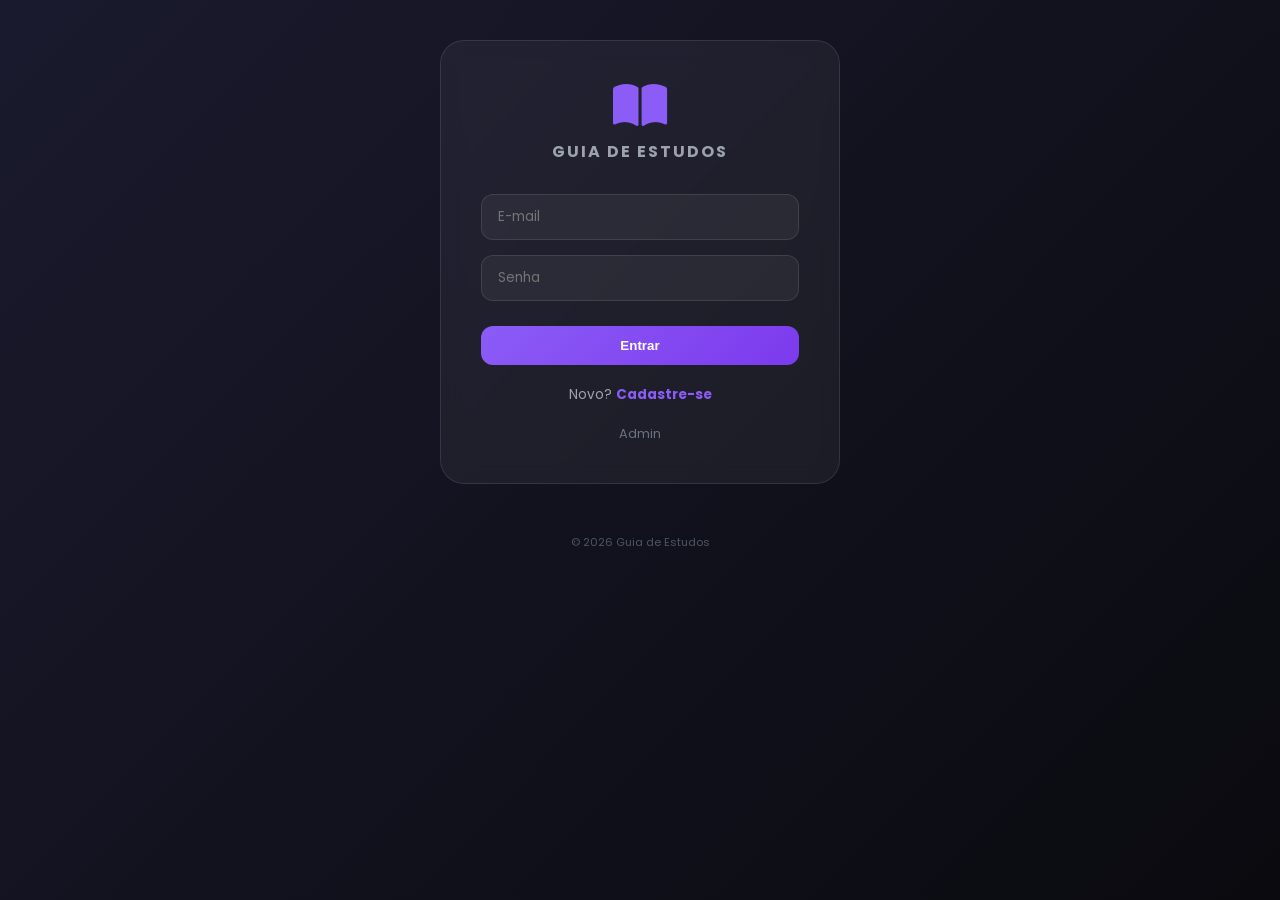
<file: guia_de_estudos/index.html>
<!DOCTYPE html>
<html lang="pt-br">
<head>
    <meta charset="UTF-8">
    <meta name="viewport" content="width=device-width, initial-scale=1.0">
    <title>Guia de Estudos</title>
    
    <!-- CSS (Ctrl+Click) -->
    <link rel="stylesheet" href="css/style.css">
    
    <link rel="stylesheet" href="https://cdnjs.cloudflare.com/ajax/libs/font-awesome/6.0.0/css/all.min.css">
    <link href="https://fonts.googleapis.com/css2?family=Poppins:wght@300;400;500;600&display=swap" rel="stylesheet">
</head>
<body>
    <div class="container">
        <!-- TELA DE LOGIN -->
        <div id="loginSection" class="card">
            <i class="fas fa-book-open logo"></i>
            <h1>GUIA DE ESTUDOS</h1>
            <div class="input-group">
                <input type="email" id="lEmail" placeholder="E-mail">
            </div>
            <div class="input-group">
                <input type="password" id="lPass" placeholder="Senha">
            </div>
            <button class="btn" onclick="handleLogin()">Entrar</button>
            <p class="link">Novo? <b onclick="toggleView('reg')">Cadastre-se</b></p>
            <a href="admin.html" class="admin-link">Admin</a>
        </div>

        <!-- TELA DE CADASTRO -->
        <div id="registerSection" class="card hidden">
            <i class="fas fa-book-open logo"></i>
            <h1>CRIAR CONTA</h1>
            <div class="input-group">
                <input type="text" id="rName" placeholder="Nome completo">
            </div>
            <div class="input-group">
                <input type="email" id="rEmail" placeholder="E-mail">
            </div>
            <div class="input-group">
                <input type="password" id="rPass" placeholder="Senha">
            </div>
            <button class="btn" onclick="handleRegister()">Cadastrar</button>
            <p class="link">Já tem conta? <b onclick="toggleView('log')">Login</b></p>
        </div>

        <!-- DASHBOARD -->
        <div id="dashSection" class="dashboard hidden">
            <div class="header">
                <h1><i class="fas fa-book-open"></i> Guia de Estudos</h1>
                <div>
                    <span id="userSpan"></span>
                    <button class="btn-icon" onclick="logout()"><i class="fas fa-sign-out-alt"></i></button>
                </div>
            </div>
            <div id="courseList"></div>
        </div>
        
        <footer>© 2026 Guia de Estudos</footer>
    </div>

    <script src="js/script.js"></script>
</body>
</html>
</file>
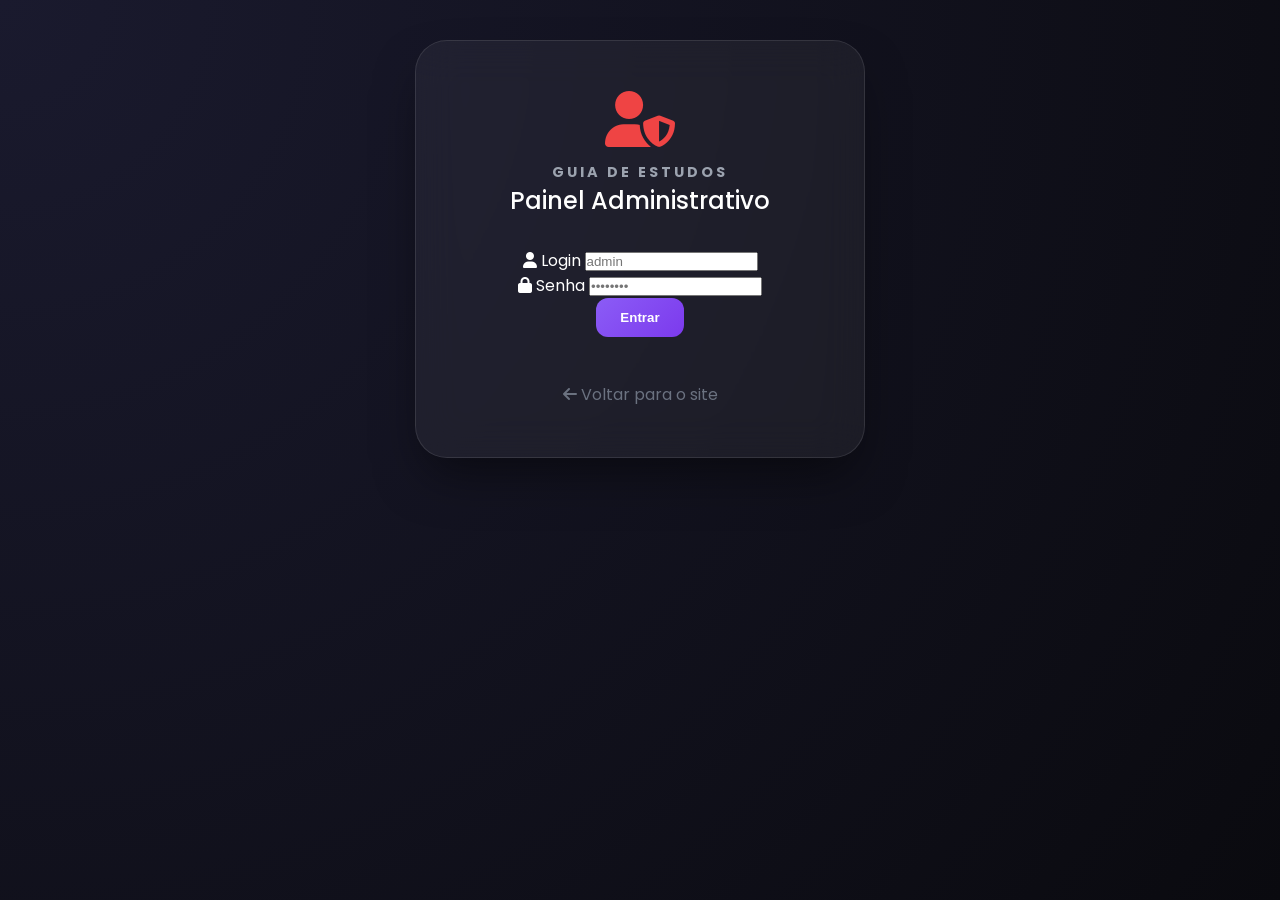
<file: guia_de_estudos/admin.html>
<!DOCTYPE html>
<html lang="pt-br">
<head>
    <meta charset="UTF-8">
    <meta name="viewport" content="width=device-width, initial-scale=1.0">
    <title>Admin | Guia de Estudos</title>
    
    <!-- CSS Files (Ctrl+Click para abrir) -->
    <link rel="stylesheet" href="css/admin.css">
    
    <!-- Font Awesome -->
    <link rel="stylesheet" href="https://cdnjs.cloudflare.com/ajax/libs/font-awesome/6.0.0/css/all.min.css">
    
    <!-- Google Fonts -->
    <link href="https://fonts.googleapis.com/css2?family=Poppins:wght@300;400;500;600;700&display=swap" rel="stylesheet">
</head>
<body>
    <div class="admin-container">
        <!-- TELA DE LOGIN -->
        <div id="loginArea" class="login-card">
            <i class="fas fa-user-shield logo-icon"></i>
            <h1>GUIA DE ESTUDOS</h1>
            <h2>Painel Administrativo</h2>
            <div class="input-group">
                <label><i class="fas fa-user"></i> Login</label>
                <input type="text" id="adminLogin" placeholder="admin">
            </div>
            <div class="input-group">
                <label><i class="fas fa-lock"></i> Senha</label>
                <input type="password" id="adminSenha" placeholder="••••••••">
            </div>
            <button class="btn-main" onclick="loginAdmin()">Entrar</button>
            <div id="loginResult" class="login-result"></div>
            <a href="index.html" class="back-link"><i class="fas fa-arrow-left"></i> Voltar para o site</a>
        </div>

        <!-- PAINEL ADMIN -->
        <div id="adminPanel" class="admin-panel hidden">
            <!-- Header -->
            <div class="admin-header">
                <div class="logo-area">
                    <i class="fas fa-user-shield"></i>
                    <h1>Painel Administrativo</h1>
                </div>
                <div class="token-area">
                    <i class="fas fa-key"></i> Token: <span id="adminTokenDisplay">---</span>
                </div>
                <button class="btn-icon" onclick="logoutAdmin()" title="Sair">
                    <i class="fas fa-sign-out-alt"></i>
                </button>
            </div>
            
            <!-- Tabs -->
            <div class="tab-buttons">
                <button class="tab-btn active" onclick="mostrarTab('cursos')">
                    <i class="fas fa-graduation-cap"></i> Cursos
                </button>
                <button class="tab-btn" onclick="mostrarTab('profissoes')">
                    <i class="fas fa-briefcase"></i> Profissões
                </button>
                <button class="tab-btn" onclick="mostrarTab('usuarios')">
                    <i class="fas fa-users"></i> Usuários
                </button>
            </div>
            
            <!-- Aba Cursos -->
            <div id="tabCursos" class="tab-content active">
                <div class="tab-header">
                    <h2><i class="fas fa-graduation-cap"></i> Gerenciar Cursos</h2>
                    <button class="btn-main btn-sm" onclick="abrirModalCurso()">
                        <i class="fas fa-plus"></i> Novo Curso
                    </button>
                </div>
                <div id="adminCursosList" class="table-container">
                    <div class="loading"><i class="fas fa-spinner fa-spin"></i> Carregando...</div>
                </div>
            </div>
            
            <!-- Aba Profissões -->
            <div id="tabProfissoes" class="tab-content">
                <div class="tab-header">
                    <h2><i class="fas fa-briefcase"></i> Gerenciar Profissões</h2>
                    <button class="btn-main btn-sm" onclick="abrirModalProfissao()">
                        <i class="fas fa-plus"></i> Nova Profissão
                    </button>
                </div>
                <div id="adminProfissoesList" class="table-container">
                    <div class="loading"><i class="fas fa-spinner fa-spin"></i> Carregando...</div>
                </div>
            </div>
            
            <!-- Aba Usuários -->
            <div id="tabUsuarios" class="tab-content">
                <div class="tab-header">
                    <h2><i class="fas fa-users"></i> Gerenciar Usuários</h2>
                </div>
                <div id="adminUsuariosList" class="table-container">
                    <div class="loading"><i class="fas fa-spinner fa-spin"></i> Carregando...</div>
                </div>
            </div>
            
            <a href="index.html" class="back-link"><i class="fas fa-arrow-left"></i> Voltar para o site</a>
        </div>
    </div>
    
    <!-- MODAL CURSO -->
    <div id="modalCurso" class="modal">
        <div class="modal-content">
            <div class="modal-header">
                <h3 id="modalCursoTitle">Novo Curso</h3>
                <span class="close-modal" onclick="fecharModal('modalCurso')">&times;</span>
            </div>
            <form id="formCurso">
                <input type="hidden" id="cursoId">
                <div class="input-group">
                    <label><i class="fas fa-briefcase"></i> Profissão *</label>
                    <select id="cursoProfissaoId" required></select>
                </div>
                <div class="input-group">
                    <label><i class="fas fa-book"></i> Título *</label>
                    <input type="text" id="cursoTitulo" required placeholder="Nome do curso">
                </div>
                <div class="input-group">
                    <label><i class="fas fa-link"></i> Link *</label>
                    <input type="url" id="cursoLink" required placeholder="https://...">
                </div>
                <div class="input-row">
                    <div class="input-group">
                        <label><i class="fas fa-sort-numeric-down"></i> Ordem</label>
                        <input type="number" id="cursoOrdem" value="999">
                    </div>
                    <div class="input-group">
                        <label><i class="fas fa-chart-line"></i> Dificuldade</label>
                        <select id="cursoDificuldade">
                            <option value="Iniciante">🌱 Iniciante</option>
                            <option value="Intermediário">📚 Intermediário</option>
                            <option value="Avançado">🚀 Avançado</option>
                        </select>
                    </div>
                </div>
                <div class="modal-actions">
                    <button type="submit" class="btn-main">Salvar</button>
                    <button type="button" class="btn-secondary" onclick="fecharModal('modalCurso')">Cancelar</button>
                </div>
            </form>
        </div>
    </div>
    
    <!-- MODAL PROFISSÃO -->
    <div id="modalProfissao" class="modal">
        <div class="modal-content">
            <div class="modal-header">
                <h3 id="modalProfissaoTitle">Nova Profissão</h3>
                <span class="close-modal" onclick="fecharModal('modalProfissao')">&times;</span>
            </div>
            <form id="formProfissao">
                <input type="hidden" id="profissaoId">
                <div class="input-group">
                    <label><i class="fas fa-tag"></i> Nome *</label>
                    <input type="text" id="profissaoNome" required placeholder="Ex: Desenvolvedor de Software">
                </div>
                <div class="input-group">
                    <label><i class="fas fa-align-left"></i> Descrição</label>
                    <textarea id="profissaoDescricao" rows="3" placeholder="Descrição da profissão..."></textarea>
                </div>
                <div class="input-group">
                    <label><i class="fas fa-smile"></i> Ícone (emoji)</label>
                    <input type="text" id="profissaoIcone" maxlength="10" placeholder="💻">
                </div>
                <div class="modal-actions">
                    <button type="submit" class="btn-main">Salvar</button>
                    <button type="button" class="btn-secondary" onclick="fecharModal('modalProfissao')">Cancelar</button>
                </div>
            </form>
        </div>
    </div>

    <!-- JavaScript Files (Ctrl+Click para abrir) -->
    <script src="js/admin.js"></script>
</body>
</html>
</file>
<file: guia_de_estudos/css/style.css>
/* ========== GUIA DE ESTUDOS - CSS SIMPLIFICADO ========== */

* {
    margin: 0;
    padding: 0;
    box-sizing: border-box;
}

body {
    font-family: 'Poppins', sans-serif;
    background: linear-gradient(135deg, #1a1a2e, #0a0a0f);
    color: #fff;
    min-height: 100vh;
}

.container {
    max-width: 1200px;
    margin: 0 auto;
    padding: 40px 20px;
}

/* ========== CARDS ========== */
.card {
    background: rgba(255, 255, 255, 0.05);
    backdrop-filter: blur(10px);
    border: 1px solid rgba(255, 255, 255, 0.1);
    border-radius: 24px;
    padding: 40px;
    max-width: 400px;
    margin: 0 auto;
    text-align: center;
}

.logo {
    font-size: 3rem;
    color: #8b5cf6;
    margin-bottom: 10px;
}

h1 {
    font-size: 1rem;
    letter-spacing: 2px;
    color: #9ca3af;
    margin-bottom: 30px;
}

/* ========== INPUTS ========== */
.input-group {
    margin-bottom: 15px;
}

input {
    width: 100%;
    padding: 12px 16px;
    background: rgba(255, 255, 255, 0.05);
    border: 1px solid rgba(255, 255, 255, 0.1);
    border-radius: 12px;
    color: #fff;
    font-family: 'Poppins', sans-serif;
}

input:focus {
    outline: none;
    border-color: #8b5cf6;
}

/* ========== BUTTONS ========== */
.btn {
    width: 100%;
    padding: 12px;
    background: linear-gradient(135deg, #8b5cf6, #7c3aed);
    border: none;
    border-radius: 12px;
    color: white;
    font-weight: 600;
    cursor: pointer;
    margin-top: 10px;
}

.btn:hover {
    transform: translateY(-2px);
    box-shadow: 0 5px 15px rgba(139, 92, 246, 0.3);
}

.btn-icon {
    background: rgba(255, 255, 255, 0.1);
    border: none;
    width: 35px;
    height: 35px;
    border-radius: 50%;
    color: white;
    cursor: pointer;
    margin-left: 10px;
}

.btn-icon:hover {
    background: #ef4444;
}

.link {
    margin-top: 20px;
    font-size: 0.85rem;
    color: #9ca3af;
}

.link b {
    color: #8b5cf6;
    cursor: pointer;
}

.admin-link {
    display: block;
    margin-top: 20px;
    color: #6b7280;
    text-decoration: none;
    font-size: 0.8rem;
}

.admin-link:hover {
    color: #8b5cf6;
}

/* ========== DASHBOARD ========== */
.dashboard {
    animation: fadeIn 0.3s ease;
}

.header {
    display: flex;
    justify-content: space-between;
    align-items: center;
    margin-bottom: 30px;
    padding-bottom: 15px;
    border-bottom: 1px solid rgba(255, 255, 255, 0.1);
}

.header h1 {
    font-size: 1.3rem;
    margin-bottom: 0;
}

.header h1 i {
    color: #8b5cf6;
    margin-right: 10px;
}

/* ========== PROFISSÕES ========== */
.profissao {
    background: rgba(255, 255, 255, 0.03);
    border: 1px solid rgba(255, 255, 255, 0.1);
    border-radius: 20px;
    padding: 20px;
    margin-bottom: 25px;
}

.profissao-titulo {
    display: flex;
    align-items: center;
    gap: 10px;
    margin-bottom: 15px;
    padding-bottom: 10px;
    border-bottom: 1px solid rgba(255, 255, 255, 0.1);
}

.profissao-titulo span {
    font-size: 2rem;
}

.profissao-titulo h3 {
    font-size: 1.3rem;
    color: #a78bfa;
}

.profissao-desc {
    color: #9ca3af;
    font-size: 0.85rem;
    margin-bottom: 20px;
    margin-left: 45px;
}

/* ========== CURSOS ========== */
.cursos-grid {
    display: grid;
    grid-template-columns: repeat(auto-fill, minmax(300px, 1fr));
    gap: 15px;
}

.curso-card {
    background: rgba(0, 0, 0, 0.3);
    border: 1px solid rgba(255, 255, 255, 0.1);
    border-radius: 16px;
    padding: 18px;
    position: relative;
}

.curso-status {
    position: absolute;
    top: 15px;
    right: 15px;
}

.status-concluido { color: #10b981; }
.status-pulado { color: #6b7280; }
.status-pendente { color: #9ca3af; }

.curso-titulo {
    font-size: 1rem;
    font-weight: 600;
    margin-bottom: 8px;
    padding-right: 30px;
}

.curso-dificuldade {
    display: inline-block;
    padding: 3px 10px;
    border-radius: 20px;
    font-size: 0.7rem;
    margin-bottom: 15px;
}

.dificuldade-Iniciante { background: rgba(16, 185, 129, 0.2); color: #10b981; }
.dificuldade-Intermediário { background: rgba(245, 158, 11, 0.2); color: #f59e0b; }
.dificuldade-Avançado { background: rgba(239, 68, 68, 0.2); color: #ef4444; }

.curso-acoes {
    display: flex;
    gap: 8px;
    margin-top: 12px;
}

.curso-acoes button {
    flex: 1;
    padding: 8px;
    border: none;
    border-radius: 8px;
    cursor: pointer;
    font-weight: 500;
    font-size: 0.8rem;
}

.btn-acessar {
    background: #8b5cf6;
    color: white;
}

.btn-concluir {
    background: rgba(16, 185, 129, 0.2);
    color: #10b981;
    border: 1px solid #10b981;
}

.btn-pular {
    background: rgba(107, 114, 128, 0.2);
    color: #9ca3af;
    border: 1px solid #6b7280;
}

/* ========== LOADING ========== */
.loading {
    text-align: center;
    padding: 40px;
    color: #9ca3af;
}

.loading i {
    font-size: 1.5rem;
    margin-bottom: 10px;
}

/* ========== TOAST ========== */
.toast {
    position: fixed;
    bottom: 20px;
    right: 20px;
    background: #1f2937;
    padding: 10px 20px;
    border-radius: 10px;
    animation: slideIn 0.3s ease;
    z-index: 1000;
}

.toast-success { background: #10b981; }
.toast-error { background: #ef4444; }

footer {
    text-align: center;
    margin-top: 50px;
    color: #4b5563;
    font-size: 0.7rem;
}

.hidden { display: none !important; }

@keyframes fadeIn {
    from { opacity: 0; transform: translateY(20px); }
    to { opacity: 1; transform: translateY(0); }
}

@keyframes slideIn {
    from { transform: translateX(100%); opacity: 0; }
    to { transform: translateX(0); opacity: 1; }
}
</file>
<file: guia_de_estudos/css/admin.css>
/* ============================================
   GUIA DE ESTUDOS - PAINEL ADMIN
   Arquivo: css/admin.css
   Ctrl+Click neste arquivo para editar
   ============================================ */

:root {
    --primary: #8b5cf6;
    --primary-dark: #7c3aed;
    --primary-light: #a78bfa;
    --danger: #ef4444;
    --danger-dark: #dc2626;
    --success: #10b981;
    --warning: #f59e0b;
    --dark: #0f0f1a;
    --darker: #0a0a0f;
    --glass-bg: rgba(255, 255, 255, 0.05);
    --glass-border: rgba(255, 255, 255, 0.1);
}

* {
    margin: 0;
    padding: 0;
    box-sizing: border-box;
}

body {
    font-family: 'Poppins', sans-serif;
    background: radial-gradient(circle at 0% 0%, #1a1a2e, #0a0a0f);
    color: #fff;
    min-height: 100vh;
}

.admin-container {
    max-width: 1400px;
    margin: 0 auto;
    padding: 40px 20px;
}

/* ========== LOGIN CARD ========== */
.login-card {
    background: var(--glass-bg);
    backdrop-filter: blur(20px);
    border: 1px solid var(--glass-border);
    border-radius: 32px;
    padding: 50px 40px;
    max-width: 450px;
    margin: 0 auto;
    text-align: center;
    box-shadow: 0 25px 50px -12px rgba(0, 0, 0, 0.5);
}

.login-card .logo-icon {
    font-size: 3.5rem;
    color: var(--danger);
    margin-bottom: 15px;
}

.login-card h1 {
    font-size: 0.9rem;
    letter-spacing: 3px;
    color: #9ca3af;
}

.login-card h2 {
    font-size: 1.5rem;
    font-weight: 500;
    margin-bottom: 30px;
}

.login-result {
    margin-top: 15px;
    font-size: 0.85rem;
}

/* ========== ADMIN PANEL ========== */
.admin-panel {
    animation: fadeIn 0.3s ease;
}

.admin-header {
    display: flex;
    justify-content: space-between;
    align-items: center;
    margin-bottom: 30px;
    flex-wrap: wrap;
    gap: 15px;
    padding: 20px;
    background: var(--glass-bg);
    backdrop-filter: blur(10px);
    border: 1px solid var(--glass-border);
    border-radius: 20px;
}

.logo-area {
    display: flex;
    align-items: center;
    gap: 12px;
}

.logo-area i {
    font-size: 1.8rem;
    color: var(--danger);
}

.logo-area h1 {
    font-size: 1.3rem;
    font-weight: 600;
}

.token-area {
    background: rgba(0, 0, 0, 0.5);
    padding: 8px 18px;
    border-radius: 30px;
    font-family: monospace;
    font-size: 1.1rem;
    letter-spacing: 2px;
}

/* ========== TABS ========== */
.tab-buttons {
    display: flex;
    gap: 12px;
    margin-bottom: 30px;
    flex-wrap: wrap;
}

.tab-btn {
    padding: 12px 28px;
    background: rgba(255, 255, 255, 0.05);
    border: 1px solid var(--glass-border);
    border-radius: 40px;
    color: #9ca3af;
    cursor: pointer;
    transition: all 0.3s;
    font-weight: 500;
}

.tab-btn i {
    margin-right: 8px;
}

.tab-btn:hover {
    background: rgba(139, 92, 246, 0.2);
    color: white;
}

.tab-btn.active {
    background: linear-gradient(135deg, var(--primary), var(--primary-dark));
    color: white;
    border-color: transparent;
}

.tab-content {
    display: none;
    animation: fadeIn 0.3s ease;
}

.tab-content.active {
    display: block;
}

.tab-header {
    display: flex;
    justify-content: space-between;
    align-items: center;
    margin-bottom: 25px;
    flex-wrap: wrap;
    gap: 15px;
}

.tab-header h2 {
    font-size: 1.3rem;
    font-weight: 500;
}

.tab-header h2 i {
    color: var(--primary);
    margin-right: 10px;
}

/* ========== TABLES ========== */
.table-container {
    background: var(--glass-bg);
    backdrop-filter: blur(10px);
    border: 1px solid var(--glass-border);
    border-radius: 20px;
    overflow-x: auto;
    padding: 20px;
}

.admin-table {
    width: 100%;
    border-collapse: collapse;
    min-width: 600px;
}

.admin-table th,
.admin-table td {
    padding: 14px 12px;
    text-align: left;
    border-bottom: 1px solid var(--glass-border);
}

.admin-table th {
    color: var(--primary-light);
    font-weight: 600;
    font-size: 0.85rem;
    text-transform: uppercase;
    letter-spacing: 0.5px;
}

.admin-table tr:hover {
    background: rgba(255, 255, 255, 0.03);
}

.action-buttons {
    display: flex;
    gap: 8px;
    flex-wrap: wrap;
}

.btn-edit, .btn-delete {
    padding: 6px 14px;
    border: none;
    border-radius: 8px;
    cursor: pointer;
    font-size: 0.8rem;
    font-weight: 500;
    transition: all 0.2s;
}

.btn-edit {
    background: rgba(59, 130, 246, 0.2);
    color: #3b82f6;
    border: 1px solid #3b82f6;
}

.btn-edit:hover {
    background: #3b82f6;
    color: white;
}

.btn-delete {
    background: rgba(239, 68, 68, 0.2);
    color: #ef4444;
    border: 1px solid #ef4444;
}

.btn-delete:hover {
    background: #ef4444;
    color: white;
}

/* ========== MODAL ========== */
.modal {
    display: none;
    position: fixed;
    top: 0;
    left: 0;
    width: 100%;
    height: 100%;
    background: rgba(0, 0, 0, 0.8);
    backdrop-filter: blur(5px);
    z-index: 1000;
    justify-content: center;
    align-items: center;
}

.modal-content {
    background: linear-gradient(135deg, #1e1b2e, #0a0a0f);
    border-radius: 28px;
    padding: 30px;
    max-width: 550px;
    width: 90%;
    max-height: 85vh;
    overflow-y: auto;
    border: 1px solid var(--glass-border);
    animation: slideUp 0.3s ease;
}

.modal-header {
    display: flex;
    justify-content: space-between;
    align-items: center;
    margin-bottom: 25px;
    padding-bottom: 15px;
    border-bottom: 1px solid var(--glass-border);
}

.modal-header h3 {
    font-size: 1.3rem;
    font-weight: 600;
}

.close-modal {
    font-size: 1.8rem;
    cursor: pointer;
    color: #9ca3af;
    transition: color 0.2s;
}

.close-modal:hover {
    color: var(--danger);
}

.input-row {
    display: grid;
    grid-template-columns: 1fr 1fr;
    gap: 15px;
}

.modal-actions {
    display: flex;
    gap: 12px;
    margin-top: 25px;
}

/* ========== BUTTONS ========== */
.btn-main {
    padding: 12px 24px;
    border: none;
    border-radius: 12px;
    background: linear-gradient(135deg, var(--primary), var(--primary-dark));
    color: white;
    font-weight: 600;
    cursor: pointer;
    transition: all 0.3s;
}

.btn-main:hover {
    transform: translateY(-2px);
    box-shadow: 0 10px 20px -5px rgba(139, 92, 246, 0.4);
}

.btn-sm {
    padding: 8px 18px;
    font-size: 0.85rem;
}

.btn-secondary {
    padding: 12px 24px;
    border: 1px solid var(--glass-border);
    border-radius: 12px;
    background: transparent;
    color: #9ca3af;
    cursor: pointer;
    transition: all 0.3s;
}

.btn-secondary:hover {
    background: rgba(255, 255, 255, 0.1);
    color: white;
}

.btn-icon {
    background: rgba(255, 255, 255, 0.1);
    border: none;
    width: 40px;
    height: 40px;
    border-radius: 50%;
    color: white;
    cursor: pointer;
    transition: all 0.3s;
}

.btn-icon:hover {
    background: var(--danger);
}

/* ========== LOADING ========== */
.loading {
    text-align: center;
    padding: 40px;
    color: #9ca3af;
}

.loading i {
    font-size: 1.5rem;
    margin-bottom: 10px;
}

/* ========== BACK LINK ========== */
.back-link {
    display: inline-block;
    margin-top: 30px;
    color: #6b7280;
    text-decoration: none;
    transition: color 0.2s;
}

.back-link:hover {
    color: var(--primary);
}

/* ========== UTILITIES ========== */
.hidden {
    display: none !important;
}

/* ========== ANIMATIONS ========== */
@keyframes fadeIn {
    from { opacity: 0; }
    to { opacity: 1; }
}

@keyframes slideUp {
    from { transform: translateY(30px); opacity: 0; }
    to { transform: translateY(0); opacity: 1; }
}

/* ========== RESPONSIVE ========== */
@media (max-width: 768px) {
    .admin-container { padding: 20px 15px; }
    .admin-header { flex-direction: column; text-align: center; }
    .tab-buttons { justify-content: center; }
    .tab-header { flex-direction: column; text-align: center; }
    .input-row { grid-template-columns: 1fr; }
}
</file>
